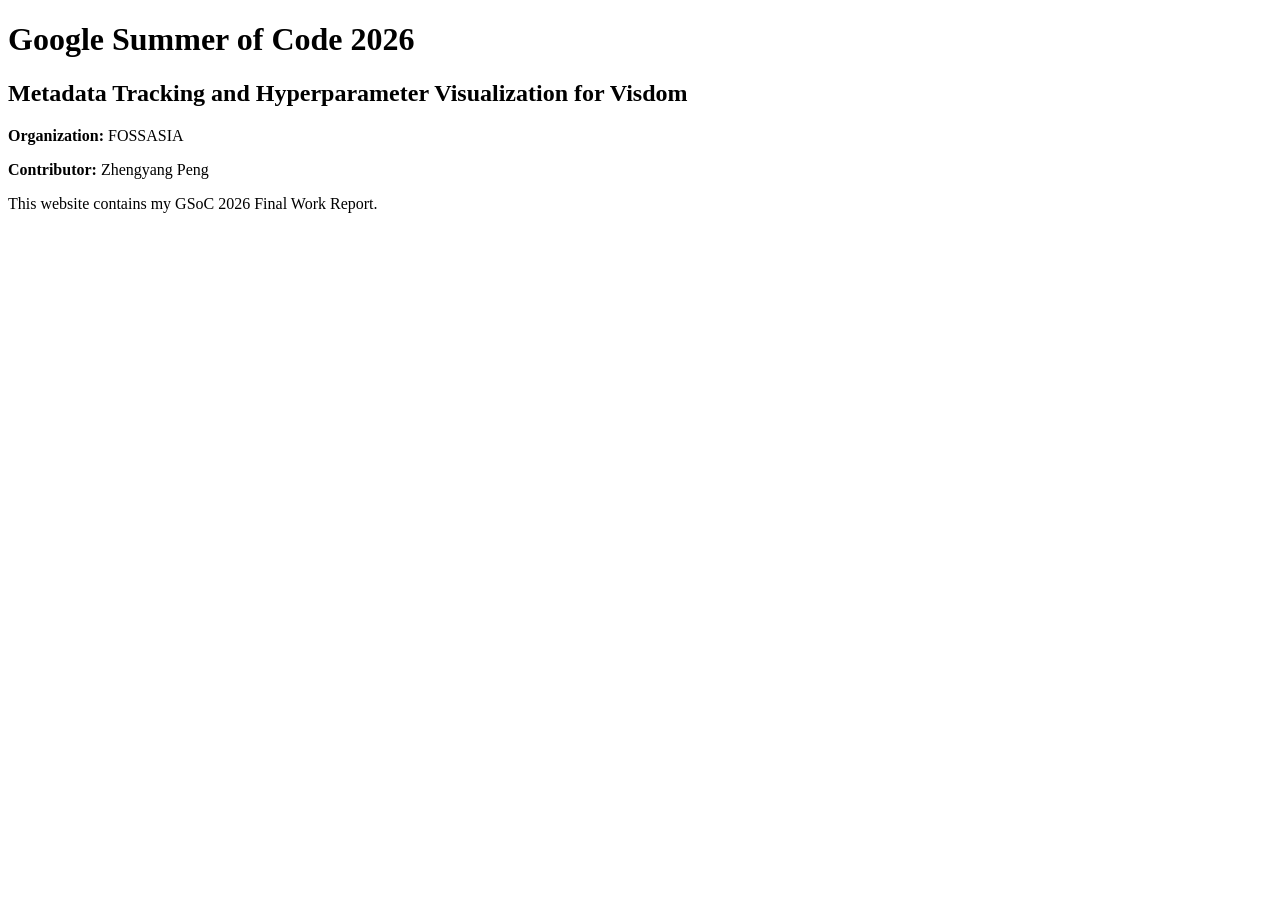
<file: index.html>
<!DOCTYPE html>
<html lang="en">
<head>
  <meta charset="UTF-8">
  <meta name="viewport" content="width=device-width, initial-scale=1.0">
  <title>GSoC 2026 Final Report</title>
</head>
<body>
  <h1>Google Summer of Code 2026</h1>

  <h2>Metadata Tracking and Hyperparameter Visualization for Visdom</h2>

  <p><strong>Organization:</strong> FOSSASIA</p>
  <p><strong>Contributor:</strong> Zhengyang Peng</p>

  <p>This website contains my GSoC 2026 Final Work Report.</p>
</body>
</html>
</file>
